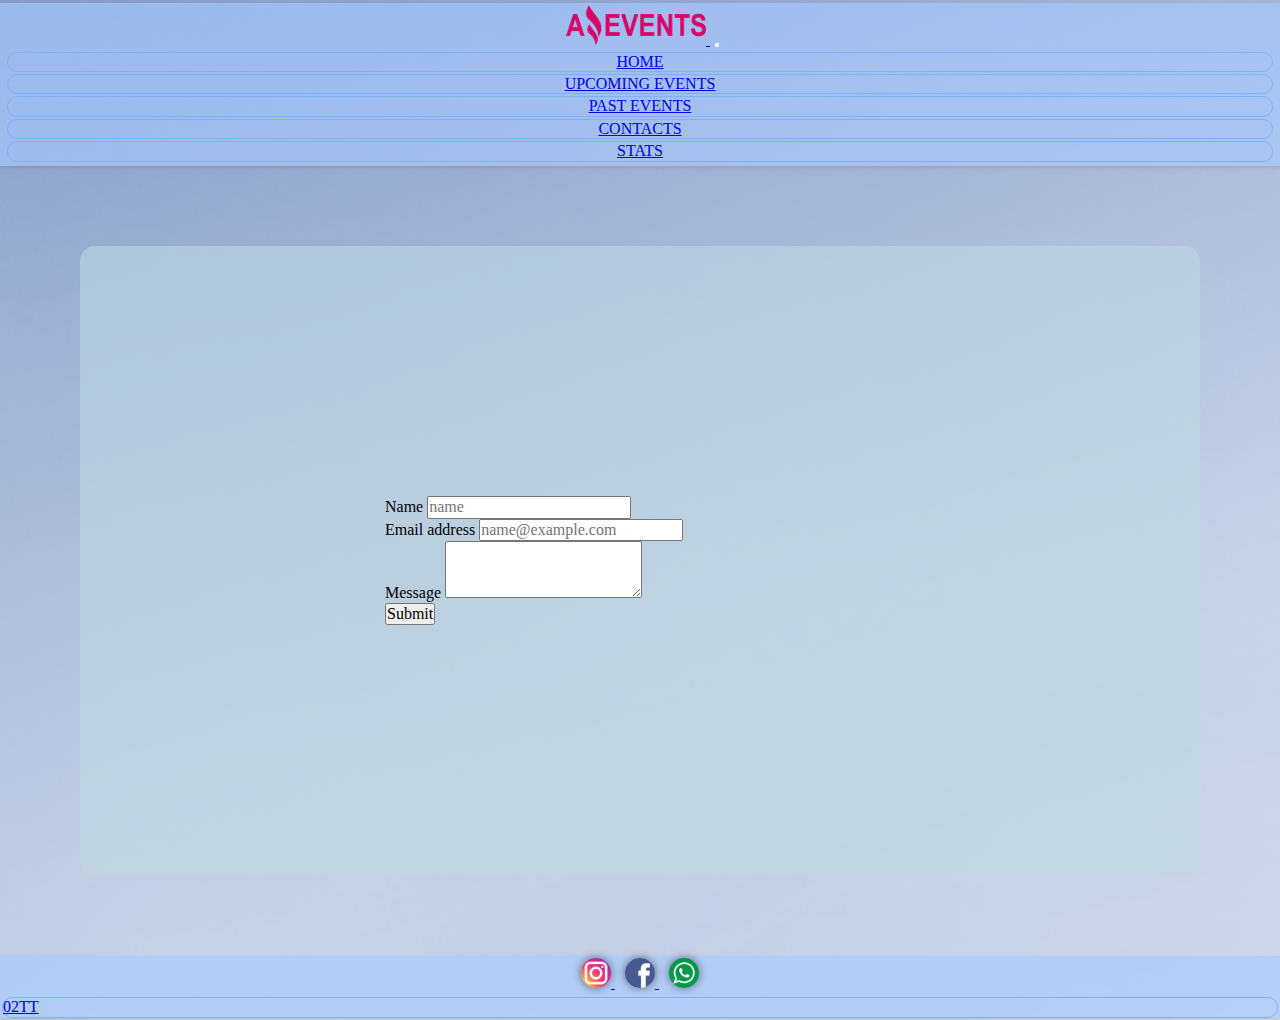
<file: contact.html>
<!DOCTYPE html>
<html lang="en">

<head>
    <meta charset="UTF-8">
    <meta name="viewport" content="width=device-width, initial-scale=1.0">
    <link href="https://cdn.jsdelivr.net/npm/bootstrap@5.0.2/dist/css/bootstrap.min.css" rel="stylesheet"
        integrity="sha384-EVSTQN3/azprG1Anm3QDgpJLIm9Nao0Yz1ztcQTwFspd3yD65VohhpuuCOmLASjC" crossorigin="anonymous">
    <link rel="stylesheet" href="./assets/css/default_styles.css">
    <link rel="stylesheet" href="./assets/css/normalize.css">
    <link rel="stylesheet" href="./assets/css/contact.css">
    <link rel="icon" href="./assets/favicon.png" type="image/x-icon">
    <title>Contact</title>
</head>

<body class="bg-image">

    <header>
        <nav class="navbar navbar-expand-lg navbar-light bg-light">
            <div class="container-fluid">
                <a class="navbar-brand" href="https://github.com/PaulVanHalen/AMAZINGEVENTS_DUARTE" target="_blank">
                    <img src="./assets/amazing_brand.png" alt="" width="140" height="40">
                </a>
                <button class="navbar-toggler" type="button" data-bs-toggle="collapse"
                    data-bs-target="#navbarSupportedContent" aria-controls="navbarSupportedContent"
                    aria-expanded="false" aria-label="Toggle navigation">
                    <span class="navbar-toggler-icon"></span>
                </button>
                <div class="collapse navbar-collapse" id="navbarSupportedContent">
                    <ul class="navbar-nav">
                        <li class="nav-item">
                            <a class="nav-link active" aria-current="page" href="./index.html">HOME</a>
                        </li>
                        <li class="nav-item">
                            <a class="nav-link active" aria-current="page" href="./upcoming_events.html">UPCOMING
                                EVENTS</a>
                        </li>
                        <li class="nav-item">
                            <a class="nav-link active" aria-current="page" href="./past_events.html">PAST EVENTS</a>
                        </li>
                        <li class="nav-item">
                            <a class="nav-link active" aria-current="page" href="./contact.html">CONTACTS</a>
                        </li>
                        <li class="nav-item">
                            <a class="nav-link active" aria-current="page" href="./stats.html">STATS</a>
                        </li>
                    </ul>
                </div>
            </div>
        </nav>
    </header>

    <div class="form-box d-flex justify-content-center align-items-center">
        <div class="inputs">
            <div class="mb-3">
                <label for="exampleFormControlInput1" class="form-label">Name</label>
                <input type="text" class="form-control" id="exampleFormControlInput1" placeholder="name">
            </div>
            <div class="mb-3">
                <label for="exampleFormControlInput2" class="form-label">Email address</label>
                <input type="email" class="form-control" id="exampleFormControlInput2" placeholder="name@example.com">
            </div>
            <div class="mb-3">
                <label for="exampleFormControlTextarea1" class="form-label">Message</label>
                <textarea class="form-control" id="exampleFormControlTextarea1" rows="3"></textarea>
            </div>
            <div class="mb-3 justify-content-end align align-items-center">
                <button type="submit" class="btn btn-primary">Submit</button>
            </div>
        </div>
    </div>

    <footer>
        <nav class="navbar navbar-expand-lg navbar-light bg-light">
            <div class="container-fluid">
                <div class="d-flex justify-content-center">
                    <a class="navbar-brand mx-3" href="https://github.com/PaulVanHalen/AMAZINGEVENTS_DUARTE"
                        target="_blank">
                        <img class="socialmedia" src="./assets/instagram.png" alt="instagram" width="30" height="30">
                    </a>
                    <a class="navbar-brand mx-3" href="https://github.com/PaulVanHalen/AMAZINGEVENTS_DUARTE"
                        target="_blank">
                        <img class="socialmedia" src="./assets/facebook.png" alt="facebook" width="30" height="30">
                    </a>
                    <a class="navbar-brand mx-3" href="https://github.com/PaulVanHalen/AMAZINGEVENTS_DUARTE"
                        target="_blank">
                        <img class="socialmedia" src="./assets/whatsapp.png" alt="whatsapp" width="30" height="30">
                    </a>
                </div>
                <div class="collapse navbar-collapse" id="navbarSupportedContent-01">
                </div>
            </div>
            <ul class="navbar-nav">
                <li class="nav-item">
                    <a class="nav-link active" aria-current="page" href="#">02TT</a>
                </li>
            </ul>
        </nav>
    </footer>

    <script src="https://cdn.jsdelivr.net/npm/bootstrap@5.0.2/dist/js/bootstrap.bundle.min.js"
        integrity="sha384-MrcW6ZMFYlzcLA8Nl+NtUVF0sA7MsXsP1UyJoMp4YLEuNSfAP+JcXn/tWtIaxVXM"
        crossorigin="anonymous"></script>
</body>

</html>
</file>
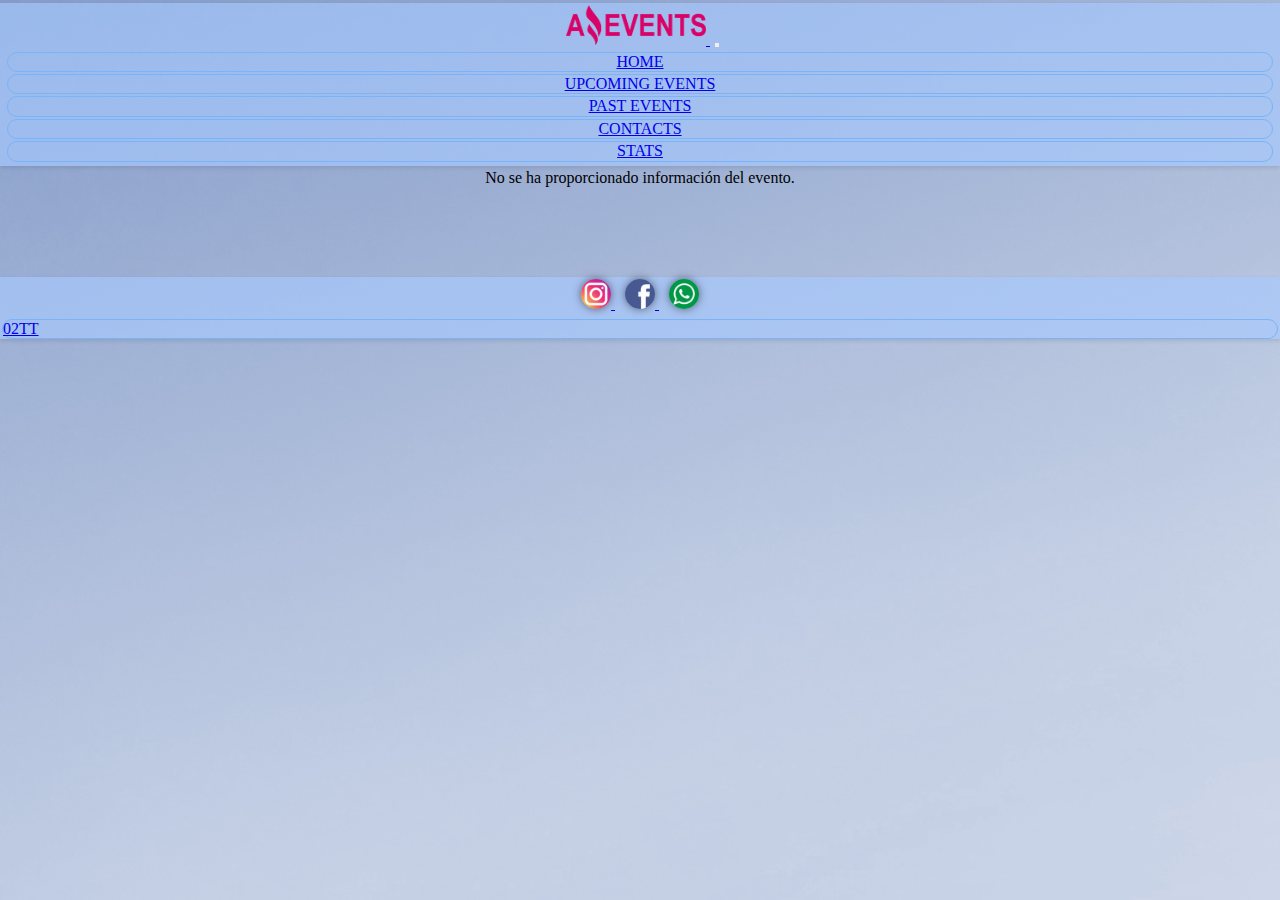
<file: details.html>
<!DOCTYPE html>
<html lang="en">

<head>
    <meta charset="UTF-8">
    <meta name="viewport" content="width=device-width, initial-scale=1.0">
    <link href="https://cdn.jsdelivr.net/npm/bootstrap@5.0.2/dist/css/bootstrap.min.css" rel="stylesheet"
        integrity="sha384-EVSTQN3/azprG1Anm3QDgpJLIm9Nao0Yz1ztcQTwFspd3yD65VohhpuuCOmLASjC" crossorigin="anonymous">
    <link rel="stylesheet" href="./assets/css/default_styles.css">
    <link rel="stylesheet" href="./assets/css/normalize.css">
    <link rel="stylesheet" href="./assets/css/details.css">
    <link rel="icon" href="./assets/favicon.png" type="image/x-icon">

    <title>Details</title>
</head>

<body class="bg-image">

    <header>
        <nav class="navbar navbar-expand-lg navbar-light bg-light">
            <div class="container-fluid">
                <a class="navbar-brand" href="https://github.com/PaulVanHalen/AMAZINGEVENTS_DUARTE" target="_blank">
                    <img src="./assets/amazing_brand.png" alt="" width="140" height="40">
                </a>
                <button class="navbar-toggler" type="button" data-bs-toggle="collapse"
                    data-bs-target="#navbarSupportedContent" aria-controls="navbarSupportedContent"
                    aria-expanded="false" aria-label="Toggle navigation">
                    <span class="navbar-toggler-icon"></span>
                </button>
                <div class="collapse navbar-collapse" id="navbarSupportedContent">
                    <ul class="navbar-nav">
                        <li class="nav-item">
                            <a class="nav-link active" aria-current="page" href="./index.html">HOME</a>
                        </li>
                        <li class="nav-item">
                            <a class="nav-link active" aria-current="page" href="./upcoming_events.html">UPCOMING
                                EVENTS</a>
                        </li>
                        <li class="nav-item">
                            <a class="nav-link active" aria-current="page" href="./past_events.html">PAST EVENTS</a>
                        </li>
                        <li class="nav-item">
                            <a class="nav-link active" aria-current="page" href="./contact.html">CONTACTS</a>
                        </li>
                        <li class="nav-item">
                            <a class="nav-link active" aria-current="page" href="./stats.html">STATS</a>
                        </li>
                    </ul>
                </div>
            </div>
        </nav>
    </header>
    <main>
        <div class="container mt-5" id="eventDetailsContainer">
        </div>
    </main>


    <footer>
        <nav class="navbar navbar-expand-lg navbar-light bg-light">
            <div class="container-fluid">
                <div class="d-flex justify-content-center">
                    <a class="navbar-brand mx-3" href="https://github.com/PaulVanHalen/AMAZINGEVENTS_DUARTE"
                        target="_blank">
                        <img class="socialmedia" src="./assets/instagram.png" alt="instagram" width="30" height="30">
                    </a>
                    <a class="navbar-brand mx-3" href="https://github.com/PaulVanHalen/AMAZINGEVENTS_DUARTE"
                        target="_blank">
                        <img class="socialmedia" src="./assets/facebook.png" alt="facebook" width="30" height="30">
                    </a>
                    <a class="navbar-brand mx-3" href="https://github.com/PaulVanHalen/AMAZINGEVENTS_DUARTE"
                        target="_blank">
                        <img class="socialmedia" src="./assets/whatsapp.png" alt="whatsapp" width="30" height="30">
                    </a>
                </div>
                <div class="collapse navbar-collapse" id="navbarSupportedContent-01">
                </div>
            </div>
            <ul class="justify-content-end navbar-nav">
                <li class="nav-item">
                    <a class="nav-link active" aria-current="page" href="#">02TT</a>
                </li>
            </ul>
        </nav>
    </footer>
    <script src="./assets/js/data.js"></script>
    <script src="./assets/js/details.js"></script>
    <script src="https://cdn.jsdelivr.net/npm/bootstrap@5.0.2/dist/js/bootstrap.bundle.min.js"
        integrity="sha384-MrcW6ZMFYlzcLA8Nl+NtUVF0sA7MsXsP1UyJoMp4YLEuNSfAP+JcXn/tWtIaxVXM"
        crossorigin="anonymous"></script>
</body>

</html>
</file>
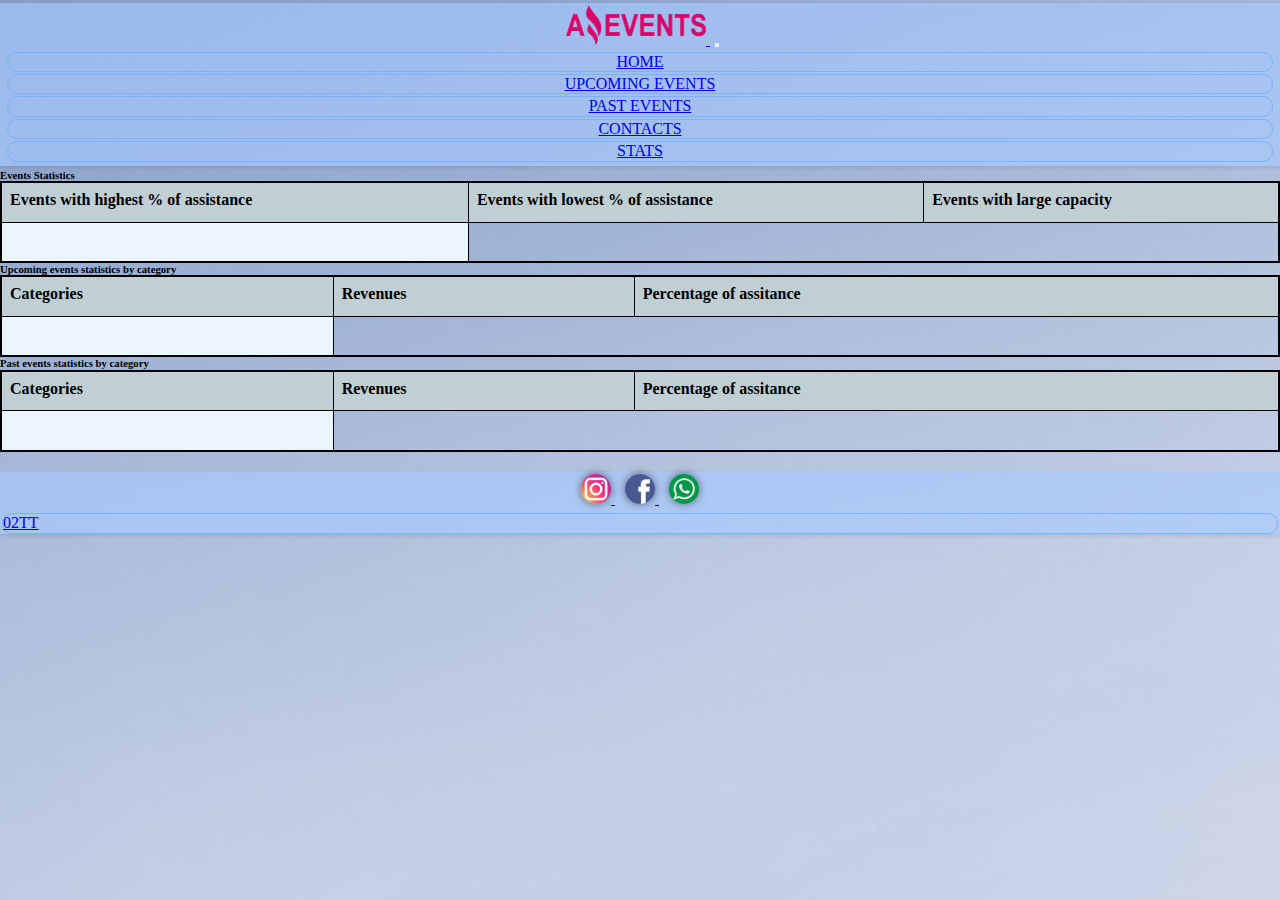
<file: stats.html>
<!DOCTYPE html>
<html lang="en">
<head>
    <meta charset="UTF-8">
    <meta name="viewport" content="width=device-width, initial-scale=1.0">
    <link href="https://cdn.jsdelivr.net/npm/bootstrap@5.0.2/dist/css/bootstrap.min.css" rel="stylesheet" integrity="sha384-EVSTQN3/azprG1Anm3QDgpJLIm9Nao0Yz1ztcQTwFspd3yD65VohhpuuCOmLASjC" crossorigin="anonymous">
    <link rel="stylesheet" href="./assets/css/default_styles.css">
    <link rel="stylesheet" href="./assets/css/normalize.css">
    <link rel="stylesheet" href="./assets/css/stats.css">
    <link rel="icon" href="./assets/favicon.png" type="image/x-icon">

    <title>Stats</title>
</head>
<body class="bg-image">

    <header>
        <nav class="navbar navbar-expand-lg navbar-light bg-light">
            <div class="container-fluid">
                <a class="navbar-brand" href="https://github.com/PaulVanHalen/AMAZINGEVENTS_DUARTE" target="_blank">
                    <img src="./assets/amazing_brand.png" alt="" width="140" height="40">
                </a>
                <button class="navbar-toggler" type="button" data-bs-toggle="collapse" data-bs-target="#navbarSupportedContent" aria-controls="navbarSupportedContent" aria-expanded="false" aria-label="Toggle navigation">
                    <span class="navbar-toggler-icon"></span>
                </button>
                <div class="collapse navbar-collapse"  id="navbarSupportedContent">
                    <ul class="navbar-nav">
                        <li class="nav-item">
                            <a class="nav-link active" aria-current="page" href="./index.html">HOME</a>
                        </li>
                        <li class="nav-item">
                            <a class="nav-link active" aria-current="page" href="./upcoming_events.html">UPCOMING EVENTS</a>
                        </li>
                        <li class="nav-item">
                            <a class="nav-link active" aria-current="page" href="./past_events.html">PAST EVENTS</a>
                        </li>
                        <li class="nav-item">
                            <a class="nav-link active" aria-current="page" href="./contact.html">CONTACTS</a>
                        </li>
                        <li class="nav-item">
                            <a class="nav-link active" aria-current="page" href="./stats.html">STATS</a>
                        </li>
                    </ul>
                </div>
            </div>
        </nav>
    </header>

    <main>
        <div class="container">
            <h6 class="text-center my-4">Events Statistics</h6>
            <table class="table table-bordered" id="statsTable">
                <thead>
                    <tr>
                        <th scope="col" class="text-center">Events with highest % of assistance</th>
                        <th scope="col" class="text-center">Events with lowest % of assistance </th>
                        <th scope="col" class="text-center">Events with large capacity</th>
                    </tr>
                </thead>
                <tbody>
                    <tr>
                        <td></td>
                    </tr>
                </tbody>
            </table>
            <h6 class="text-center my-4">Upcoming events statistics by category</h6>
            <table class="table table-bordered" id="upcomingEventsTable">
                <thead>
                    <tr>
                        <th scope="col" class="text-center">Categories</th>
                        <th scope="col" class="text-center">Revenues</th>
                        <th scope="col" class="text-center">Percentage of assitance</th>
                    </tr>
                </thead>
                <tbody>
                    <tr>
                        <td></td>
                    </tr>
                </tbody>
            </table>
            <h6 class="text-center my-4">Past events statistics by category</h6>
            <table class="table table-bordered" id="pastEventsTable">
                <thead>
                    <tr>
                        <th scope="col" class="text-center">Categories</th>
                        <th scope="col" class="text-center">Revenues</th>
                        <th scope="col" class="text-center">Percentage of assitance</th>
                    </tr>
                </thead>
                <tbody>
                    <tr>
                        <td></td>
                    </tr>
                </tbody>
            </table>
        </div>
    </main>

    <footer>
        <nav class="navbar navbar-expand-lg navbar-light bg-light">
            <div class="container-fluid">
                <div class="d-flex justify-content-center">
                    <a class="navbar-brand mx-3" href="https://github.com/PaulVanHalen/AMAZINGEVENTS_DUARTE" target="_blank">
                        <img class="socialmedia" src="./assets/instagram.png" alt="instagram" width="30" height="30">
                    </a>
                    <a class="navbar-brand mx-3" href="https://github.com/PaulVanHalen/AMAZINGEVENTS_DUARTE" target="_blank">
                        <img class="socialmedia" src="./assets/facebook.png" alt="facebook" width="30" height="30">
                    </a>
                    <a class="navbar-brand mx-3" href="https://github.com/PaulVanHalen/AMAZINGEVENTS_DUARTE" target="_blank">
                        <img class="socialmedia" src="./assets/whatsapp.png" alt="whatsapp" width="30" height="30">
                    </a>
                </div>
                <div class="collapse navbar-collapse" id="navbarSupportedContent-01">
                </div>
            </div>
            <ul class="navbar-nav">
                <li class="nav-item">
                    <a class="nav-link active" aria-current="page" href="#">02TT</a>
                </li>
            </ul>
        </nav>
    </footer>
    <script src="./assets/js/stats.js"></script>
    <script src="https://cdn.jsdelivr.net/npm/bootstrap@5.0.2/dist/js/bootstrap.bundle.min.js" integrity="sha384-MrcW6ZMFYlzcLA8Nl+NtUVF0sA7MsXsP1UyJoMp4YLEuNSfAP+JcXn/tWtIaxVXM" crossorigin="anonymous"></script>
</body>
</html>
</file>
<file: assets/css/default_styles.css>
* {
    box-sizing: border-box;
    margin: 0%;
    padding: 0%;
  }

.bg-image{
  background-image: url("../background.jpg");
  background-size: cover;
  background-repeat: no-repeat;
  background-position: center center;
  background-attachment: fixed;  
}

.navbar{
  background-color:#a7caffa2 !important;
  box-shadow: 0 2px 4px rgba(0, 0, 0, 0.1);
}


.container-fluid{
  align-items: center !important;
  text-align:center !important;
  padding: 2px;
  margin: 0.2em;
}

.navbar-brand{
  margin: 5px !important;
  align-items: center !important;
  justify-content: center !important;
  text-align: center !important;
}

.socialmedia{
    box-shadow: 0 0 8px rgba(0, 0, 0, 0.5);
    border-radius: 95%;
}

#navbarSupportedContent{
  text-align: center;
  justify-content: end;
}

.nav-item{
  margin: 2px;
  border: 1px solid #79b4f8;
  border-radius: 10px;
}

.nav-link:hover {
  background-color: #abd6fc;
  border-radius: 10px;
}

.nav-link:active{	
background-color:#a4d7eb;
border-radius: 10px;
}

footer{
  margin-top: 20px;
}

/* añado nuevo estilo para las cards en general de JS */

.card img{
  width: 100%;
  height: 150px;
  object-fit: cover;
}

.cards{
  padding: 2em;
}
</file>
<file: assets/css/contact.css>
.form-box{
    display: flex;
    justify-content: center;
    align-items: center;
    /*max-width: 100%;*/
    height: 70vh;
    margin: 80px;
    padding: 50px;
    background-color: #bfd7e09a;
    border-radius: 15px;
}

.inputs{
    width: 50%;

}
</file>
<file: assets/css/details.css>
main{
display:flex;
justify-content: center;
align-items: center;
max-width: 100%;
margin-bottom: 90px;

}


/* para que no me rompa la pantalla y se haga una barra de desplazamiento */
.row .col{
    width: 100%;
}

.content{
    margin-bottom: 30px;
    display: flex;
    justify-content: center;
    align-items: center;
    margin: 2em;
}

.box{
    background-color: #ced8e9ce;
    border-radius: 15px;
    justify-content: center;
    align-items: center;
    padding: 5px;
}

.img-thumbnail{
margin: 20px;
padding: 2px;
height:0 auto;
}

.card-image{
    max-width: 100%;
    margin: 10px;
}
</file>
<file: assets/css/stats.css>
/* Estilos para la tabla */
.center-content {
  display: flex;
  justify-content: center;
  align-items: center;
  height: 100vh;
}

.table-container {
  max-width: 1000px;
  margin: 0 auto;
}

.table {
  border-collapse: collapse;
  width: 100%;
  border: 2px solid black;
}

.table th,
.table td {
  border: 1px solid black;
  padding: 8px;
  text-align: left;
  height: 40px;
  vertical-align: top; 
  background-color: #eaf5ff;
}

.table th {
  background-color: #c0cfd4;
}
</file>
